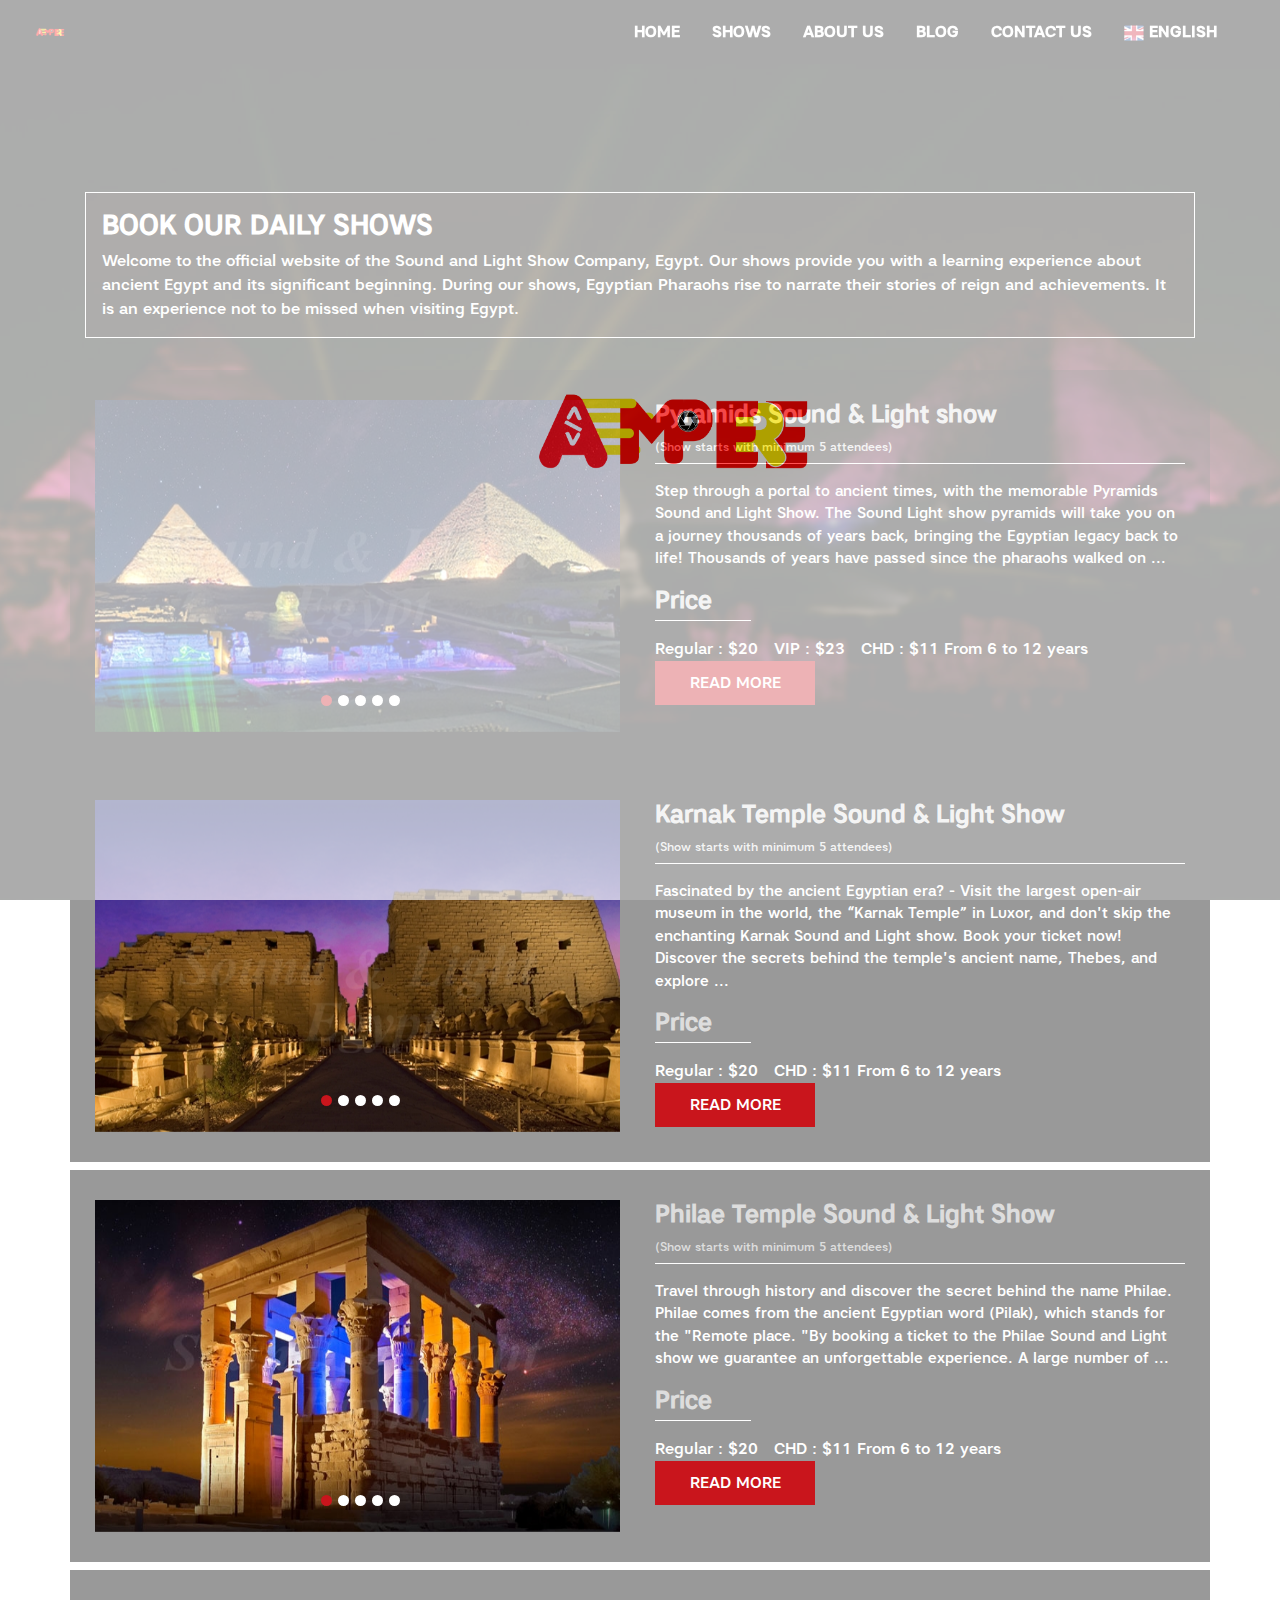
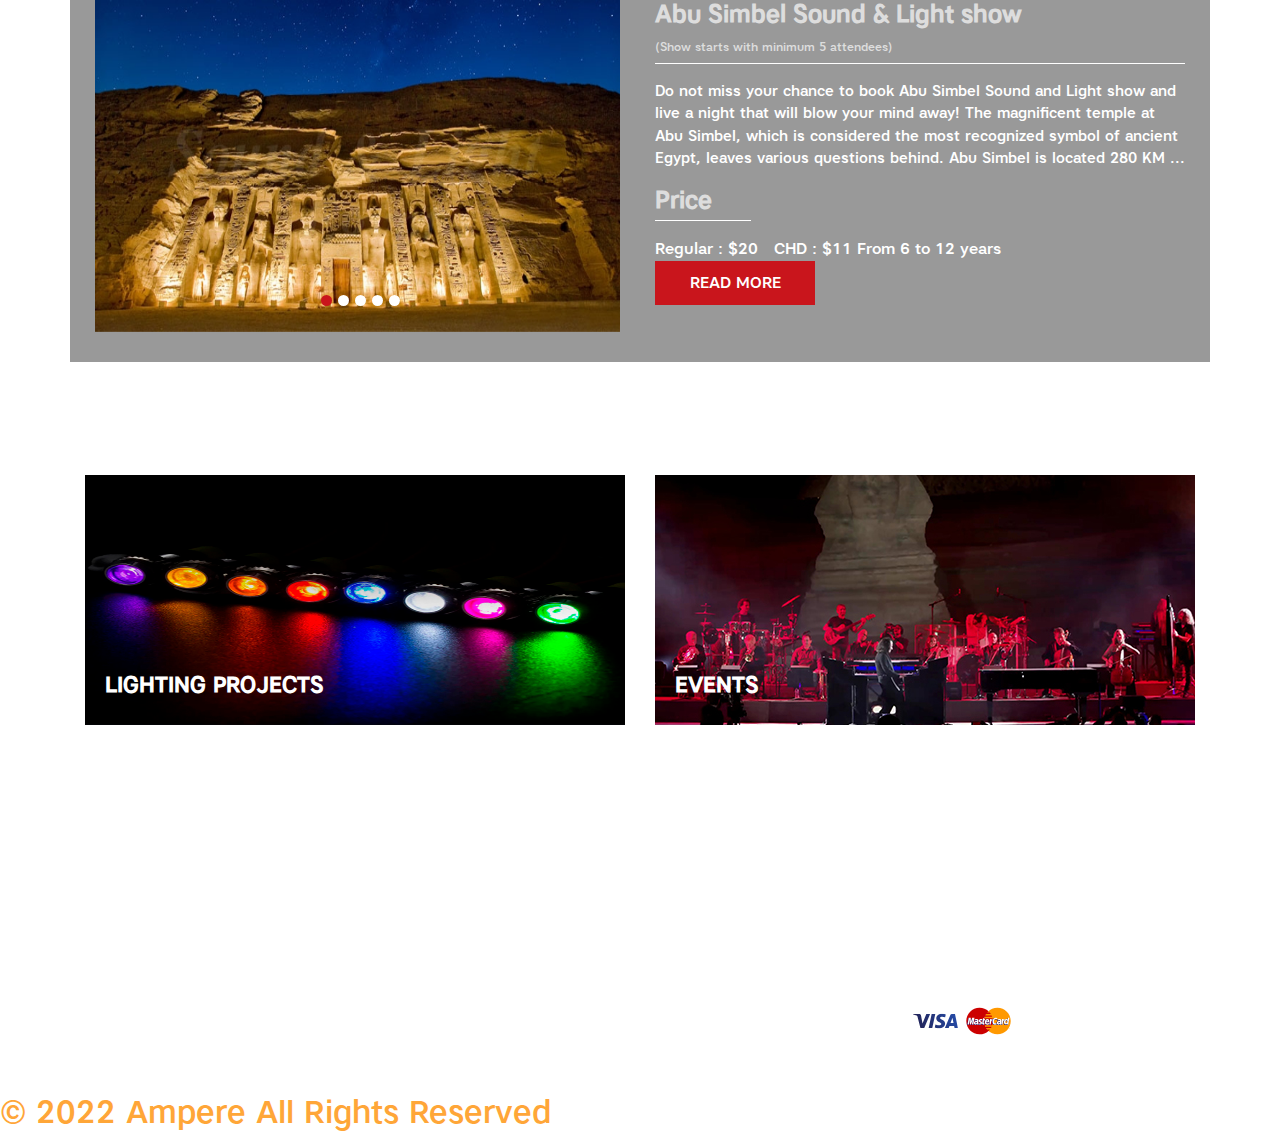
<file: index.html>
<!DOCTYPE html>
<html lang="en">

<head>
    <meta http-equiv="Content-Type" content="text/html; charset=utf-8">
    <meta name="viewport" content="width=device-width, initial-scale=1, shrink-to-fit=no">
    <link rel="icon" href="./img/Ampere Logo.png" type="image/x-icon" />
    <link rel="shortcut icon" type="image/x-icon" href="./img/Ampere Logo.png" />
    <link rel="stylesheet" href="./css/main.css">
    <link href="./img/Ampere Logo.png" rel="icon">
    <title>Ampere-Walid</title>
    <meta name="keywords" content="sound and light show,Sound and Light Show Egypt,Book sound and light  show tickets now">
    <meta name="description" content="The Official Website of the Sound and Light Show Egypt - Book your show tickets now, travel to ancient Egypt by booking a ticket for an amazing experience of Sound and Light show in Egypt.">
    <meta property="og:title" content="">
    <meta property="og:type" content="article">
    <meta property="og:url" content="./en">
    <meta property="og:image" content="./uploads/images/sound-and-light-show-logo.png">
    <meta property="og:description" content="Travel to ancient Egypt by booking a ticket for an amazing experience of Sound and Light show in Egypt. Enjoy the beautiful nightlife there.">
    <meta property="og:site_name" content="Sound and light show">
    <meta property="fb:admins" content="375483583187672">
    <meta name="csrf-token" content="UVrPPCSfGxp2SjyAdQ9LWNUGy7oW3H8Twnciint6">
    <link rel="canonical" href="./en" />
    <script>
        window.dataLayer = window.dataLayer || [];

        function gtag() {
            dataLayer.push(arguments);
        }

        gtag('js', new Date());
        gtag('config', 'UA-134951008-1');
    </script>
    <!-- JSON-LD markup generated by Google Structured Data Markup Helper. -->
    <script type="application/ld+json">
        [{
            "@context": "http://schema.org",
            "@type": "Event",
            "name": "Pyramids Show",
            "image": "https://www.soundandlight.show/public/uploads/shows/1583415113_5e60ff49701b4.jpg",
            "description": "Every day when the sun sets at the bustling city of Cairo, The Great Pyramids of Giza are absorbed in the darkness of the night. However, the amazing Sound &amp;amp; Light show provides a ticket to a journey back to thousands of years ago to bring back the Egyptian legacy to life!",
            "url": "#",
            "offers": {
                "@type": "Offer",
                "price": "Price Regular : $19 VIP : $23 CHD : $11"
            }
        }, {
            "@context": "http://schema.org",
            "@type": "Event",
            "name": "Karnak Show",
            "image": "https://www.soundandlight.show/public/uploads/shows/1583415431_5e61008720999.jpg",
            "description": "The Karnak temple which is referred to as the largest open-air museum in the world is located in Luxor and was once called “Thebes” in ancient times which holds the most significant monuments. Karnak is the place where various achievements occurred like passing through the .",
            "url": "#",
            "offers": {
                "@type": "Offer",
                "price": "Price Regular : $19 CHD : $11"
            }
        }, {
            "@context": "http://schema.org",
            "@type": "Event",
            "name": "Edfu Show",
            "image": "https://www.soundandlight.show/public/uploads/shows/1583415452_5e61009cca319.jpg",
            "description": "Edfu is a temple is located in Edfu, 779 KM away from Cairo. This temple distinguished by its huge construction and magnitude. Edfu temple is considered the only temple that survived history and kept its good condition. The engravings on the wall narrate legendary stories such as",
            "url": "#",
            "offers": {
                "@type": "Offer",
                "price": "Price Regular : $16 CHD : $10"
            }
        }, {
            "@context": "http://schema.org",
            "@type": "Event",
            "name": "Philae Show",
            "image": "https://www.soundandlight.show/public/uploads/shows/1583415378_5e6100520d5a6.jpg",
            "description": "The name Philae comes from the ancient Egyptian word (Pilak) which stands for “The Remote” place. A large number of temples were constructed on the island of Philae, the oldest of those temples’ dates back to the royalty of kind Thutmose |||. With our Sound and Light show",
            "url": "#",
            "offers": {
                "@type": "Offer",
                "price": "Price Regular : $19 CHD : $11"
            }
        }, {
            "@context": "http://schema.org",
            "@type": "Event",
            "name": "Abu Simbel Show",
            "image": "https://www.soundandlight.show/public/uploads/shows/1583415505_5e6100d1d6116.jpg",
            "description": "The magnificent temple at Abu Simbel is considered the most recognized symbol of ancient Egypt, it leaves various questions behind. Abu Simbel is located 280 KM from Aswan on the west bank of the Nile in which was once called Nubia. This site was made specially by Ramses ll",
            "url": "#",
            "offers": {
                "@type": "Offer",
                "price": "Price Regular : $19 CHD : $11"
            }
        }]
    </script>

    <!-- Google Tag Manager -->
    <script>
        (function(w, d, s, l, i) {
            w[l] = w[l] || [];
            w[l].push({
                'gtm.start': new Date().getTime(),
                event: 'gtm.js'
            });
            var f = d.getElementsByTagName(s)[0],
                j = d.createElement(s),
                dl = l != 'dataLayer' ? '&l=' + l : '';
            j.async = true;
            j.src =
                'https://www.googletagmanager.com/gtm.js?id=' + i + dl;
            f.parentNode.insertBefore(j, f);
        })(window, document, 'script', 'dataLayer', 'GTM-NS6HZZ5');
    </script>
    <!-- End Google Tag Manager -->
    <!-- Global site tag (gtag.js) - Google Ads: 771682388 -->
    <script async src="https://www.googletagmanager.com/gtag/js?id=AW-771682388"></script>
    <script>
        window.dataLayer = window.dataLayer || [];

        function gtag() {
            dataLayer.push(arguments);
        }

        gtag('js', new Date());

        gtag('config', 'AW-771682388');
    </script>
    <!-- Google Tag Manager -->
    <script>
        (function(w, d, s, l, i) {
            w[l] = w[l] || [];
            w[l].push({
                'gtm.start': new Date().getTime(),
                event: 'gtm.js'
            });
            var f = d.getElementsByTagName(s)[0],
                j = d.createElement(s),
                dl = l != 'dataLayer' ? '&l=' + l : '';
            j.async = true;
            j.src =
                'https://www.googletagmanager.com/gtm.js?id=' + i + dl;
            f.parentNode.insertBefore(j, f);
        })(window, document, 'script', 'dataLayer', 'GTM-P94D3QW');
    </script>
    <!-- End Google Tag Manager -->
    <!-- Facebook Pixel Code -->
    <script>
        ! function(f, b, e, v, n, t, s) {
            if (f.fbq) return;
            n = f.fbq = function() {
                n.callMethod ?
                    n.callMethod.apply(n, arguments) : n.queue.push(arguments)
            };
            if (!f._fbq) f._fbq = n;
            n.push = n;
            n.loaded = !0;
            n.version = '2.0';
            n.queue = [];
            t = b.createElement(e);
            t.async = !0;
            t.src = v;
            s = b.getElementsByTagName(e)[0];
            s.parentNode.insertBefore(t, s)
        }(window, document, 'script',
            'https://connect.facebook.net/en_US/fbevents.js');
        fbq('init', '2000475640075297');
        fbq('track', 'PageView');
    </script>
    <noscript><img height="1" width="1" style="display:none"
                   src="https://www.facebook.com/tr?id=2000475640075297&ev=PageView&noscript=1"
        /></noscript>
    <!-- End Facebook Pixel Code -->

</head>

<body data-spy="scroll" data-target=".fixed-nav" style="position: relative">

    <!-- Google Tag Manager (noscript) -->
    <noscript><iframe src="https://www.googletagmanager.com/ns.html?id=GTM-P94D3QW"
height="0" width="0" style="display:none;visibility:hidden"></iframe></noscript>
    <!-- End Google Tag Manager (noscript) -->

    <div class="preloader">
        <div id="bm">
            <img class="box-2" src="./img/Ampere Logo.png">
        </div>
    </div>

    <nav class="navbar navbar-expand-lg navbar-light bg-light fixed-top shadow-sm">
        <div class="container"><a class="navbar-brand" href="#"><img class="img-logo" src="./img/es.png" alt="logo-sound and light"></a> <button class="navbar-toggler navbar-toggler-right collapsed" type="button"
                data-toggle="collapse" data-target="#collapsingNavbar"><span> </span><span> </span><span> </span></button>
            <div class="collapse navbar-collapse" id="collapsingNavbar">
                <ul class="navbar-nav margign-left nav">
                    <li class="nav-item line"><a class="nav-link" href="#">Home</a> </li>
                    <li class="nav-item line dropdown"><a class="nav-link dropdown-toggle" id="navbarDropdown" href="#" role="button" data-toggle="dropdown" aria-haspopup="true" aria-expanded="false">Shows <i class="fas fa-angle-down"></i></a>
                        <div class="dropdown-menu dropdown-menu-right animate slideIn"
                         aria-labelledby="navbarDropdown"> <a class="dropdown-item" href="#">Karnak Temple Sound &amp; Light Show</a> <a class="dropdown-item" href="#">Philae Temple  Sound &amp; Light Show</a> 
                        <a class="dropdown-item" href="#">Abu Simbel  Sound &amp; Light show</a> <a class="dropdown-item" href="#">Pyramids Sound &amp; Light show</a> 
                        </div>
                    </li>
                    <li class="nav-item line"><a class="nav-link" href="#">About us</a> </li>
                    <li class="nav-item line"><a class="nav-link" href="#">Blog</a></li>
                    <li class="nav-item line"><a class="nav-link" href="conc.html">Contact us</a> </li>
                    <li class="nav-item line dropdown"> <a class="nav-link dropdown-toggle " id="navbarDropdown" href="#" role="button" data-toggle="dropdown" aria-haspopup="true" aria-expanded="false"><img width="20px" src="./uploads/settings/United-Kingdom-Flag.ico"> English <i class="fas fa-angle-down"></i></a>
                        <div class="dropdown-menu dropdown-menu-right animate slideIn" aria-labelledby="navbarDropdown"> <a class="dropdown-item eng" href="#"> <img width="20px" src="./uploads/settings/United-Kingdom-Flag.ico"> English</a> <a class="dropdown-item eng" href="#"> <img width="20px" src="./uploads/settings/Egypt-Flag.ico"> العربية</a> 
                         </div>
                    </li>
                    <li class="nav-item line">
                        <script src="https://assets.ticketinghub.com/checkout.js" data-widget="b9f04d01-429d-4e59-a38e-0edc748ecc8c"></script>
                    </li>
                </ul>
            </div>
        </div>
    </nav>
    <script src="https://apps.elfsight.com/p/platform.js" defer></script>
    <div class="elfsight-app-1b3789a8-1083-4e00-982b-e9ce0f11bd86aa"></div>


      <!--<div class="player" wqcontrols="">
     <video class="player__video viewer" src="./public/uploads/settings/video.mp4"></video> 
    </div>-->
    <br><br><br><br><br><br>
    <div class="image-banner" style="background-image:url(./public/img/sound.jpg); background-size:cover; ">

    </div>
    <div class="section">
        <div class="container">
            <div class="heading-text">
                <h1 class="text-head">Book Our Daily Shows</h1>
                <p>Welcome to the official website of the Sound and Light Show Company, Egypt. Our shows provide you with a learning experience about ancient Egypt and its significant beginning. During our shows, Egyptian Pharaohs rise to narrate their stories
                    of reign and achievements. It is an experience not to be missed when visiting Egypt.</p>
            </div>

            <div class="row section1 mb-2">

                <div class="col-md-6">
                    <div class="carousel slide" id="carouselIndicators0" data-ride="carousel">
                        <ol class="carousel-indicators">
                            <li data-target="#carouselIndicators0" data-slide-to="0"></li>
                            <li data-target="#carouselIndicators0" data-slide-to="1"></li>
                            <li data-target="#carouselIndicators0" data-slide-to="2"></li>
                            <li data-target="#carouselIndicators0" data-slide-to="3"></li>
                            <li data-target="#carouselIndicators0" data-slide-to="4"></li>
                        </ol>
                        <div class="carousel-inner">
                            <div class="carousel-item">
                                <img class="d-block w-100 img-show" src="./public/uploads/shows/1583415113_5e60ff49701b4.jpg" alt="Pyramids Show">
                            </div>
                            <div class="carousel-item">
                                <img class="d-block w-100 img-show" src="./public/uploads/shows/1583415113_5e60ff497e6a3.jpg" alt="Sound and Light Shows in pyramids">
                            </div>
                            <div class="carousel-item">
                                <img class="d-block w-100 img-show" src="./public/uploads/shows/1583415113_5e60ff498a2f1.jpg" alt="pyramid">
                            </div>
                            <div class="carousel-item">
                                <img class="d-block w-100 img-show" src="./public/uploads/shows/1583415324_5e61001c2a4bd.jpg" alt="pyramids Sound and Light show">
                            </div>
                            <div class="carousel-item">
                                <img class="d-block w-100 img-show" src="./public/uploads/shows/1583415324_5e61001c3cd69.jpg" alt="pyramids Sound and Light show | Sound and Light Shows in pyramids | Pyramids Show">
                            </div>
                        </div>
                    </div>
                </div>

                <div class="col-md-6 responsive-auto">
                    <h4 style="font-size: 24px;width: 100%;" class="h-price">Pyramids Sound &amp; Light show<br><small style="font-size: 12px;">(Show starts with minimum 5 attendees)</small> </h4>


                    <p style="font-size: 15px;" class="text-white p-show">Step through a portal to ancient times, with the memorable Pyramids Sound and Light Show. The Sound Light show pyramids will take you on a journey thousands of years back, bringing the Egyptian legacy back to life! Thousands of years
                        have passed since the pharaohs walked on ...</p>
                    <h4 style="font-size: 24px;" class="h-prices">Price</h4>
                    <div class="dis-sprice text-white">
                        <span class="pr-3"> Regular : $20</span>
                        <!--<span class="pr-3"> Regular : 305 EGP</span>-->
                        <span class="pr-3"> VIP : $23</span>
                        <!--<span class="pr-3"> VIP : 355 EGP</span>-->
                        <span class="pr-3"> CHD : $11 From 6 to 12 years</span>
                        <!--<span class="pr-3"> CHD : 170 EGP </span>-->
                        <!--<span>From 6 to 12 years</span>-->
                    </div>
                    <div class="dis-sprice text-white">


                        <a class="btn btn-warning" href="#">READ MORE</a>
                    </div>
                </div>

            </div>


            <div class="row section1 mb-2">

                <div class="col-md-6">
                    <div class="carousel slide" id="carouselIndicators1" data-ride="carousel">
                        <ol class="carousel-indicators">
                            <li data-target="#carouselIndicators1" data-slide-to="0"></li>
                            <li data-target="#carouselIndicators1" data-slide-to="1"></li>
                            <li data-target="#carouselIndicators1" data-slide-to="2"></li>
                            <li data-target="#carouselIndicators1" data-slide-to="3"></li>
                            <li data-target="#carouselIndicators1" data-slide-to="4"></li>
                        </ol>
                        <div class="carousel-inner">
                            <div class="carousel-item">
                                <img class="d-block w-100 img-show" src="./public/uploads/shows/1583415431_5e61008720999.jpg" alt="Karnak Sound and Light show in Egypt | Sound and Light Shows in Karnak Temple">
                            </div>
                            <div class="carousel-item">
                                <img class="d-block w-100 img-show" src="./public/uploads/shows/1583415431_5e6100874ae33.jpg" alt="Karnak Sound and Light show in Egypt | Sound and Light Shows in Karnak Temple">
                            </div>
                            <div class="carousel-item">
                                <img class="d-block w-100 img-show" src="./public/uploads/shows/1583415431_5e6100875af29.jpg" alt="Karnak Sound and Light show in Egypt | Sound and Light Shows in Karnak Temple">
                            </div>
                            <div class="carousel-item">
                                <img class="d-block w-100 img-show" src="./public/uploads/shows/1583415431_5e6100876bc68.jpg" alt="Karnak Sound and Light show in Egypt | Sound and Light Shows in Karnak Temple">
                            </div>
                            <div class="carousel-item">
                                <img class="d-block w-100 img-show" src="./public/uploads/shows/1583415431_5e6100877c098.jpg" alt="Karnak Sound and Light show in Egypt | Sound and Light Shows in Karnak Temple">
                            </div>
                        </div>
                    </div>
                </div>

                <div class="col-md-6 responsive-auto">
                    <h4 style="font-size: 24px;width: 100%;" class="h-price">Karnak Temple Sound &amp; Light Show<br><small style="font-size: 12px;">(Show starts with minimum 5 attendees)</small> </h4>


                    <p style="font-size: 15px;" class="text-white p-show">Fascinated by the ancient Egyptian era? - Visit the largest open-air museum in the world, the “Karnak Temple” in Luxor, and don&#039;t skip the enchanting Karnak Sound and Light show. Book your ticket now! Discover the secrets behind
                        the temple&#039;s ancient name, Thebes, and explore ...</p>
                    <h4 style="font-size: 24px;" class="h-prices">Price</h4>
                    <div class="dis-sprice text-white">
                        <span class="pr-3"> Regular : $20</span>
                        <!--<span class="pr-3"> Regular : 305 EGP</span>-->
                        <span class="pr-3"> CHD : $11 From 6 to 12 years</span>
                        <!--<span class="pr-3"> CHD : 170 EGP </span>-->
                        <!--<span>From 6 to 12 years</span>-->
                    </div>
                    <div class="dis-sprice text-white">

                        <script src="https://assets.ticketinghub.com/checkout.js" data-widget="33199b9d-2b71-4cee-8ea7-e5f9d8ca06f7"></script>
                        <a class="btn btn-warning" href="#">READ MORE</a>
                    </div>
                </div>

            </div>


            <div class="row section1 mb-2">

                <div class="col-md-6">
                    <div class="carousel slide" id="carouselIndicators2" data-ride="carousel">
                        <ol class="carousel-indicators">
                            <li data-target="#carouselIndicators2" data-slide-to="0"></li>
                            <li data-target="#carouselIndicators2" data-slide-to="1"></li>
                            <li data-target="#carouselIndicators2" data-slide-to="2"></li>
                            <li data-target="#carouselIndicators2" data-slide-to="3"></li>
                            <li data-target="#carouselIndicators2" data-slide-to="4"></li>
                        </ol>
                        <div class="carousel-inner">
                            <div class="carousel-item">
                                <img class="d-block w-100 img-show" src="./public/uploads/shows/1583415378_5e6100520d5a6.jpg" alt="Philae Sound and Light Shows | Sound and Light Philae show in Egypt | Philae Show">
                            </div>
                            <div class="carousel-item">
                                <img class="d-block w-100 img-show" src="./public/uploads/shows/1583415378_5e6100521a8f8.jpg" alt="Philae Sound and Light Shows | Sound and Light Philae show in Egypt | Philae Show">
                            </div>
                            <div class="carousel-item">
                                <img class="d-block w-100 img-show" src="./public/uploads/shows/1583415378_5e61005226b84.jpg" alt="Philae Sound and Light Shows | Sound and Light Philae show in Egypt | Philae Show">
                            </div>
                            <div class="carousel-item">
                                <img class="d-block w-100 img-show" src="./public/uploads/shows/1583415378_5e61005232718.jpg" alt="Philae Sound and Light Shows | Sound and Light Philae show in Egypt | Philae Show">
                            </div>
                            <div class="carousel-item">
                                <img class="d-block w-100 img-show" src="./public/uploads/shows/1583415378_5e6100523e54c.jpg" alt="Philae Sound and Light Shows | Sound and Light Philae show in Egypt | Philae Show">
                            </div>
                        </div>
                    </div>
                </div>

                <div class="col-md-6 responsive-auto">
                    <h4 style="font-size: 24px;width: 100%;" class="h-price">Philae Temple Sound &amp; Light Show<br><small style="font-size: 12px;">(Show starts with minimum 5 attendees)</small> </h4>


                    <p style="font-size: 15px;" class="text-white p-show">Travel through history and discover the secret behind the name Philae. Philae comes from the ancient Egyptian word (Pilak), which stands for the &quot;Remote place. &quot;By booking a ticket to the Philae Sound and Light show we guarantee
                        an unforgettable experience. A large number of ...</p>
                    <h4 style="font-size: 24px;" class="h-prices">Price</h4>
                    <div class="dis-sprice text-white">
                        <span class="pr-3"> Regular : $20</span>
                        <!--<span class="pr-3"> Regular : 305 EGP</span>-->
                        <span class="pr-3"> CHD : $11 From 6 to 12 years</span>
                        <!--<span class="pr-3"> CHD : 170 EGP </span>-->
                        <!--<span>From 6 to 12 years</span>-->
                    </div>
                    <div class="dis-sprice text-white">

                        <script src="https://assets.ticketinghub.com/checkout.js" data-widget="627b6c96-4bc5-4919-9967-acfca2c52cee"></script>
                        <a class="btn btn-warning" href="#">READ MORE</a>
                    </div>
                </div>

            </div>


            <div class="row section1 mb-2">

                <div class="col-md-6">
                    <div class="carousel slide" id="carouselIndicators3" data-ride="carousel">
                        <ol class="carousel-indicators">
                            <li data-target="#carouselIndicators3" data-slide-to="0"></li>
                            <li data-target="#carouselIndicators3" data-slide-to="1"></li>
                            <li data-target="#carouselIndicators3" data-slide-to="2"></li>
                            <li data-target="#carouselIndicators3" data-slide-to="3"></li>
                            <li data-target="#carouselIndicators3" data-slide-to="4"></li>
                        </ol>
                        <div class="carousel-inner">
                            <div class="carousel-item">
                                <img class="d-block w-100 img-show" src="./public/uploads/shows/1583415505_5e6100d1d6116.jpg" alt="Abu Simbel Sound and Light show - Sound and Light Shows in Abu Simbel temple">
                            </div>
                            <div class="carousel-item">
                                <img class="d-block w-100 img-show" src="./public/uploads/shows/1583415505_5e6100d1e3da2.jpg" alt="Abu Simbel Sound and Light show - Sound and Light Shows in Abu Simbel temple">
                            </div>
                            <div class="carousel-item">
                                <img class="d-block w-100 img-show" src="./public/uploads/shows/1583415505_5e6100d1f0d31.jpg" alt="Abu Simbel Sound and Light show - Sound and Light Shows in Abu Simbel temple">
                            </div>
                            <div class="carousel-item">
                                <img class="d-block w-100 img-show" src="./public/uploads/shows/1583415506_5e6100d209991.jpg" alt="Abu Simbel Sound and Light show - Sound and Light Shows in Abu Simbel temple">
                            </div>
                            <div class="carousel-item">
                                <img class="d-block w-100 img-show" src="./public/uploads/shows/1583415506_5e6100d2170ef.jpg" alt="Abu Simbel Sound and Light show - Sound and Light Shows in Abu Simbel temple">
                            </div>
                        </div>
                    </div>
                </div>

                <div class="col-md-6 responsive-auto">
                    <h4 style="font-size: 24px;width: 100%;" class="h-price">Abu Simbel Sound &amp; Light show<br><small style="font-size: 12px;">(Show starts with minimum 5 attendees)</small> </h4>


                    <p style="font-size: 15px;" class="text-white p-show">Do not miss your chance to book Abu Simbel Sound and Light show and live a night that will blow your mind away! The magnificent temple at Abu Simbel, which is considered the most recognized symbol of ancient Egypt, leaves various questions
                        behind. Abu Simbel is located 280 KM ...</p>
                    <h4 style="font-size: 24px;" class="h-prices">Price</h4>
                    <div class="dis-sprice text-white">
                        <span class="pr-3"> Regular : $20</span>
                        <!--<span class="pr-3"> Regular : 305 EGP</span>-->
                        <span class="pr-3"> CHD : $11 From 6 to 12 years</span>
                        <!--<span class="pr-3"> CHD : 170 EGP </span>-->
                        <!--<span>From 6 to 12 years</span>-->
                    </div>
                    <div class="dis-sprice text-white">

                        <script src="https://assets.ticketinghub.com/checkout.js" data-widget="f5069964-efa0-44fc-b5d7-2dd8e060552d"></script>
                        <a class="btn btn-warning" href="#">READ MORE</a>
                    </div>
                </div>

            </div>

        </div>
    </div>

    <div class="container">
        <h1 class="text-head">Our Projects and Events</h1>

        <div class="row mt-30 scale">

            <a href="#">
                <div class="col-md-6 col-sm-12">
                    <div class="box16 box-2 box-hoverr"><img class="box-2" src="./img/lights products 1.jpg">

                        <div class="box-content">
                            <h3 class="title">Lighting Projects</h3>
                            <div class="social">
                                <p>Lighting projects; one of the projects is the illumination of Al Moez Street and citadel of Salah Eldin.</p><a class="btn btn-warning btn-left" href="#">READ MORE</a>
                            </div>
                        </div>
                    </div>
                </div>
            </a>

            <a href="#">
                <div class="col-md-6 col-sm-12">

                    <div class="box16 box-2 box-hoverr">
                        <img class="box-2" src="./img/events.jpg">
                        <div class="box-content">
                            <h3 class="title">Events</h3>
                            <div class="social">
                                <p>Sound and Light Company rents the sites to hold the parties for musical and theater bands.</p><a class="btn btn-warning btn-left" href="#">READ MORE </a>
                            </div>
                        </div>
                    </div>

                </div>
            </a>

        </div>
    </div>
    <!--    <section class="project mb-5">-->
    <!--        <div class="container">-->
    <!--            <h1 class="text-head">Testimonials</h1>-->
    <!--<div class="row">-->
    <!--    <div class="col-md-4"><a href="https://www.tripadvisor.com/Attraction_Review-g294202-d1674855-Reviews-Sound_Light_Egypt-Giza_Giza_Governorate.html"><img class="img-tes"-->
    <!--                                                                   src="./img/tripadvisor.png" alt="tripadvisor-sound and light"></a>-->
    <!--    </div>-->
    <!--    <div class="col-md-4"><a href="https://www.reviewcentre.com"><img class="img-tes"-->
    <!--                                                                    src="./img/review-center.png" alt="review-center-sound and light"></a></div>-->
    <!--    <div class="col-md-4"><a href="https://www.trustpilot.com/review/soundandlight.show"><img class="img-tes"-->
    <!--                                                                  src="./img/trustpilot.png" alt="trustpilot-sound and light"></a>-->
    <!--    </div>-->
    <!--</div>-->
    <!--            <script src="https://apps.elfsight.com/p/platform.js" defer></script>-->
    <!--<div class="elfsight-app-eb35a22b-e92a-493c-bd59-2c0532c8a2a2"></div>-->
    <!--        </div>-->
    <!--    </section>-->
    <script src="https://apps.elfsight.com/p/platform.js" defer></script>
    <div class="elfsight-app-6ef793a9-b013-44ad-b8e0-6a66296b8de7"></div>
    <div class="footer-bottom-area bg-dark-light section-padding-sm">
        <div class="container">
            <div class="row widgets footer-widgets">
                <div sty class="col-lg-4 ">
                    <div class="single-widget widget-about">
                        <h5 class="widget-title">About us</h5>
                        <p>Misr Company for Sound and Light is a worldwide company holding Sound and Light shows at the various archeological sites in Egypt (The Pyramids and Sphinx, Karnak Temple, Temple of Philae, The Temple of Abu Simbel - Temple of Edfu).<br>

                        </p>
                    </div>
                </div>
                <div class="col-lg-2 ">
                    <div class="single-widget widget-quick-links">
                        <h5 class="widget-title">Our Shows</h5>
                        <ul>
                            <li><a href="#">- Pyramids show</a></li>
                            <li><a href="#">- Karnak show</a></li>
                            <li><a href="#">- Philae show</a></li>
                            <li><a href="#">- Abu simbel show</a></li>

                        </ul>
                    </div>
                </div>
                <div class="col-lg-2">
                    <div class="single-widget widget-quick-links">
                        <h5 class="widget-title">Projects</h5>
                        <ul>

                            <li><a href="#">- Lighting Projects </a></li>
                            <li><a href="#">- Events </a></li>
                            <li><a href="#">- FAQS </a></li>
                            <li><a href="#">- Cancellation Policy </a></li>
                            <li><a href="#" target="_blank">- Useful Links </a></li>




                        </ul>
                    </div>
                </div>
                <div class="col-lg-4">
                    <div class="single-widget widget-quick-links" style="margin-bottom:0">
                        <h5 class="widget-title">Contact us</h5>
                        <ul class="contact-info">
                            <li>Location: Cairo</li>
                            <li>Email: mhmdessam2003@gmail.com</li>
                            <li>Phone: +201010456932</li>
                            <li>Website: ampere.rf.gd</li> 
                        </ul>
                    </div>
                    <!--
                    <div class="single-widget widget-contact">
                        <ul class="social-icon">
                            <li class="address">
                                <span class="icon">
                        <a href="https://www.facebook.com/soundandlightshow"><i class="fab fa-facebook"></i></a>
                      </span>
                            </li>
                            <li class="phone">
                                <span class="icon">
                      <a href="https://twitter.com/soundandlighteg"><i class="fab fa-twitter"></i></a>
                    </span>
                            </li>
                            <li class="fax">
                                <span class="icon">
                      <a href="https://linkedin.com/company/soundandlightshow"><i class="fab fa-linkedin"></i></a>
                    </span>
                            </li>
                            <li class="email">
                                <span class="icon">
                          <a href="https://instagram.com/soundandlightshow"><i class="fab fa-instagram-square"></i></a>
                        </span>
                            </li>
                            <li class="email">
                                <span class="icon">
                          <a href="https://youtube.com/channel/UCuCgW8zF6zDnfymZkajdzEg"><i class="fab fa-youtube"></i></a>
                        </span>
                            </li>
                        </ul>
                        -->
                        <div class="d-flex">

                            <small style="margin-top: 22px;">We accept: </small> <img class="visa mr-2" height="32" width="45" src="./img/Visa_2014_logo_detail.svg" alt="visa-sound and light">
                            <img class="visa" width="45" height="32" src="./img/MasterCard_Logo.svg" alt="visa-sound and light">
                        </div>
                        <!--<script type="text/javascript"> //<![CDATA[
                          var tlJsHost = ((window.location.protocol == "https:") ? "https://secure.trust-provider.com/" : "http://www.trustlogo.com/");
                          document.write(unescape("%3Cscript src='" + tlJsHost + "trustlogo/javascript/trustlogo.js' type='text/javascript'%3E%3C/script%3E"));
                        //]]>
                        </script>
                        <script language="JavaScript" type="text/javascript">
                          TrustLogo("https://ssl.comodo.com/images/seals/sectigo_trust_seal_lg_2x.png", "SECEV", "none");
                        </script>-->
                    </div>
                </div>
            </div>
        </div>
    </div>
                <h2 style="color:#ffa638;">© 2022 Ampere All Rights Reserved</h2>
    <!--<script src="https://cdnjs.cloudflare.com/ajax/libs/bodymovin/5.6.10/lottie.min.js"></script>-->
    <!--<script>-->
    <!--    var animation = bodymovin.loadAnimation({-->
    <!--        container: document.getElementById('bm'),-->
    <!--        renderer: 'svg',-->
    <!--        loop: true,-->
    <!--        autoplay: true,-->
    <!--        path: '/public/assets/js/data.json'-->
    <!--    })-->
    <!--</script>-->

    <!-- Elfsight Reviews -->
    <script src="https://apps.elfsight.com/p/platform.js" defer></script>
    <div class="elfsight-app-7eb82e4d-f5f0-49c9-9464-e05f3b1f6b62aa"></div>
    <!-- End Elfsight Reviews -->
    <!-- Elfsight Chat -->
    <script src="https://apps.elfsight.com/p/platform.js" defer></script>
    <div class="elfsight-app-00622286-9711-41b5-a167-f84ba864fd34aa"></div>
    <!-- End Elfsight chat -->
    <!-- Elfsight Cookies -->
    <!--<script src="https://apps.elfsight.com/p/platform.js" defer></script>-->
    <!--<div class="elfsight-app-ef423f6d-df35-4136-b898-2aa562f08187"></div>-->
    <!-- End Elfsight Cookies -->
    <script src="https://code.jquery.com/jquery-3.3.1.slim.min.js" integrity="sha384-q8i/X+965DzO0rT7abK41JStQIAqVgRVzpbzo5smXKp4YfRvH+8abtTE1Pi6jizo" crossorigin="anonymous"></script>
    <script src="https://cdnjs.cloudflare.com/ajax/libs/popper.js/1.14.7/umd/popper.min.js" integrity="sha384-UO2eT0CpHqdSJQ6hJty5KVphtPhzWj9WO1clHTMGa3JDZwrnQq4sF86dIHNDz0W1" crossorigin="anonymous"></script>
    <script src="./js/main.js"></script>
    <!--Start of Tawk.to Script-->
    <script type="text/javascript">
        var Tawk_API = Tawk_API || {},
            Tawk_LoadStart = new Date();
        (function() {
            var s1 = document.createElement("script"),
                s0 = document.getElementsByTagName("script")[0];
            s1.async = true;
            s1.src = 'https://embed.tawk.to/5d2d1f2ebfcb827ab0cbedfe/default';
            s1.charset = 'UTF-8';
            s1.setAttribute('crossorigin', '*');
            s0.parentNode.insertBefore(s1, s0);
        })();
    </script>
    <style>
        .single-widget img {
            width: 150px;
        }

        .single-widget .visa {
            width: 45px !important;
            margin-bottom: 20px height:32px;
        }

        .single-widget iframe {
            background-color: #Fff !important;
            width: 253px;
            height: 212px;
            overflow: hidden;
        }
    </style>
    <!--End of Tawk.to Script-->

    <script>
        $('ol.carousel-indicators li:first-child').addClass('active');
        $('.carousel-inner div:first-child').addClass('active');
    </script>

</body>

</html>
</file>
